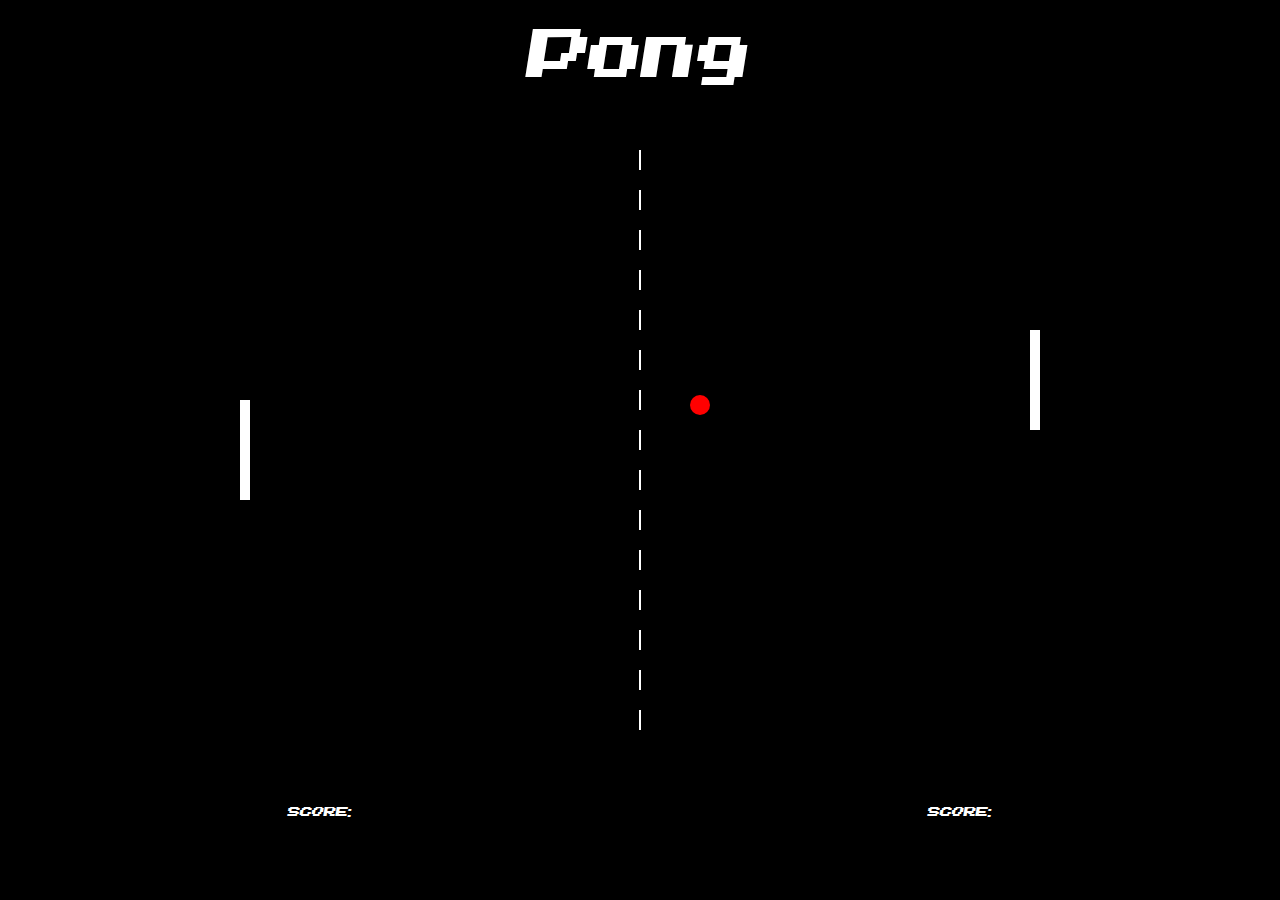
<file: index.html>
<html>
  <title>Pong</title>
  <div class="heading-container">
    <head>
      Pong
    </head>
  </div>

  <div class="canvas-container">
    <canvas class="canvas-container--gameCanvas" id="gameCanvas" width="800" height="600">
      
    </canvas>
  </div>

  <div id="score-container">
    <div id="score-container--player-one"> 
      SCORE:
    </div>
    <div id="score-container--player-two"> 
      SCORE:
    </div>
  </div>
  <script src="game.js"></script>
  <link rel="stylesheet" href="game.css">
</html>
</file>
<file: game.css>
@font-face {
  font-family: 'PongFont';
  src: url('assets/INVASION2000.TTF');
}

html, body {
  height: 100%;
  font-family: 'PongFont';
  color: white;
  background-color: black;
}

.heading-container {
  height: 10%;
  padding: 0;
  margin: 0;
  display: -webkit-box;
  display: -moz-box;
  display: -ms-flexbox;
  display: -webkit-flex;
  display: flex;
  align-items: center;
  justify-content: center;
  font-size: 5em;
}

body {
  margin: 0;
}

.canvas-container {
  height: 80%;
  padding: 0;
  margin: 0;
  display: -webkit-box;
  display: -moz-box;
  display: -ms-flexbox;
  display: -webkit-flex;
  display: flex;
  align-items: center;
  justify-content: center;
}

#score-container {
  height: 0;
  padding: 0;
  margin: 0;
  display: -webkit-box;
  display: -moz-box;
  display: -ms-flexbox;
  display: -webkit-flex;
  display: flex;
  align-items: center;
  justify-content: space-around;
}
</file>
